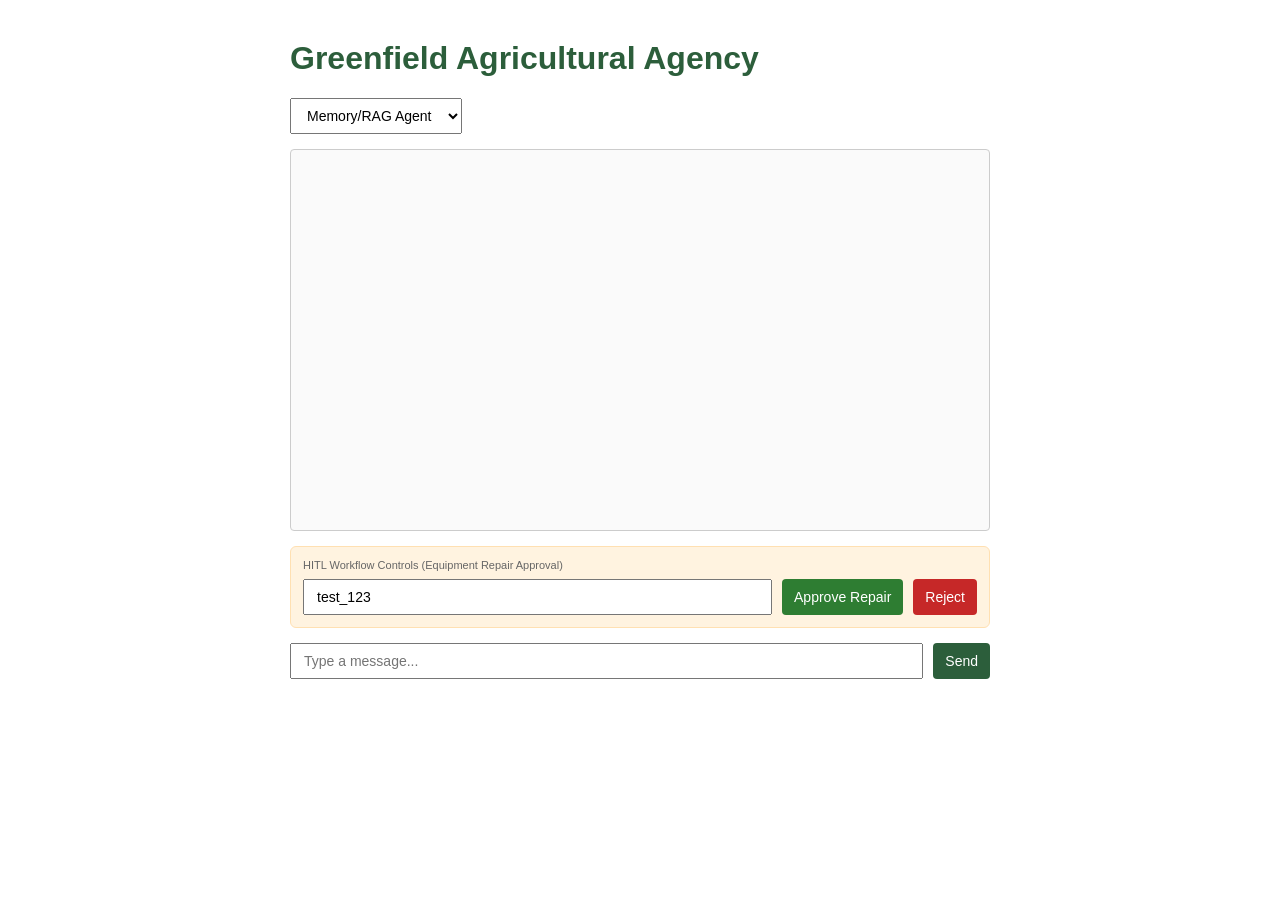
<file: platform/frontend/index.html>
<!DOCTYPE html>
<html lang="en">
<head>
    <meta charset="UTF-8">
    <meta name="viewport" content="width=device-width, initial-scale=1.0">
    <title>Greenfield Agricultural Agency</title>
    <style>
        body {
            font-family: Arial, sans-serif;
            max-width: 700px;
            margin: 40px auto;
            padding: 0 20px;
            color: #333;
        }
        h1 {
            color: #2c5e3b;
        }
        .controls {
            display: flex;
            gap: 10px;
            margin-bottom: 15px;
        }
        select, input, button {
            padding: 8px 12px;
            font-size: 14px;
        }
        input {
            flex-grow: 1;
        }
        button {
            background-color: #2c5e3b;
            color: white;
            border: none;
            cursor: pointer;
            border-radius: 4px;
        }
        button:hover {
            background-color: #1e3f28;
        }
        .btn-approve {
            background-color: #2e7d32;
        }
        .btn-reject {
            background-color: #c62828;
        }
        .btn-approve:hover { background-color: #1b5e20; }
        .btn-reject:hover { background-color: #b71c1c; }
        
        #chatArea {
            border: 1px solid #ccc;
            border-radius: 4px;
            height: 350px;
            overflow-y: auto;
            padding: 15px;
            background-color: #fafafa;
        }
        .message {
            margin-bottom: 12px;
            padding: 8px 12px;
            border-radius: 6px;
            max-width: 80%;
        }
        .user {
            background-color: #e3f2fd;
            margin-left: auto;
            text-align: right;
        }
        .backend {
            background-color: #e8f5e9;
            margin-right: auto;
        }
        .meta {
            font-size: 11px;
            color: #666;
            margin-bottom: 4px;
        }
        .approval-card {
            background-color: #fff3e0;
            border: 1px solid #ffe0b2;
            padding: 12px;
            border-radius: 6px;
            margin-top: 15px;
        }
    </style>
</head>
<body>
    <h1>Greenfield Agricultural Agency</h1>

    <div class="controls">
        <select id="agentSelect">
            <option value="Memory/RAG Agent">Memory/RAG Agent</option>
            <option value="Planning Agent">Planning Agent</option>
            <option value="State Graph Agent">State Graph Agent</option>
        </select>
    </div>

    <div id="chatArea"></div>

    <!-- HITL Approval Control Box -->
    <div class="approval-card">
        <div class="meta">HITL Workflow Controls (Equipment Repair Approval)</div>
        <div class="controls" style="margin-top: 8px; margin-bottom: 0;">
            <input type="text" id="threadInput" placeholder="Thread ID (e.g. test_123)" value="test_123" />
            <button class="btn-approve" id="approveBtn">Approve Repair</button>
            <button class="btn-reject" id="rejectBtn">Reject</button>
        </div>
    </div>

    <div class="controls" style="margin-top: 15px;">
        <input type="text" id="messageInput" placeholder="Type a message..." />
        <button id="sendBtn">Send</button>
    </div>

    <script>
        const chatArea = document.getElementById('chatArea');
        const messageInput = document.getElementById('messageInput');
        const agentSelect = document.getElementById('agentSelect');
        const sendBtn = document.getElementById('sendBtn');
        const threadInput = document.getElementById('threadInput');
        const approveBtn = document.getElementById('approveBtn');
        const rejectBtn = document.getElementById('rejectBtn');

        function appendMessage(sender, text, isUser) {
            const msgDiv = document.createElement('div');
            msgDiv.className = 'message ' + (isUser ? 'user' : 'backend');
            
            const metaDiv = document.createElement('div');
            metaDiv.className = 'meta';
            metaDiv.textContent = sender;

            const textDiv = document.createElement('div');
            textDiv.textContent = text;

            msgDiv.appendChild(metaDiv);
            msgDiv.appendChild(textDiv);
            chatArea.appendChild(msgDiv);
            chatArea.scrollTop = chatArea.scrollHeight;
        }

        async function sendMessage() {
            const message = messageInput.value.trim();
            const agent = agentSelect.value;

            if (!message) return;

            appendMessage('User (' + agent + ')', message, true);
            messageInput.value = '';

            try {
                const response = await fetch('/chat', {
                    method: 'POST',
                    headers: { 'Content-Type': 'application/json' },
                    body: JSON.stringify({ message: message, agent: agent })
                });

                if (!response.ok) {
                    throw new Error('HTTP error ' + response.status);
                }

                const data = await response.json();
                appendMessage('Backend', data.reply, false);
            } catch (err) {
                appendMessage('Error', 'Failed to reach backend: ' + err.message, false);
            }
        }

        async function handleApproval(isApproved) {
            const threadId = threadInput.value.trim();
            if (!threadId) {
                alert('Please enter a Thread ID');
                return;
            }

            appendMessage('System', `Sending HITL Decision (${isApproved ? 'Approved' : 'Rejected'}) for Thread: ${threadId}`, true);

            try {
                const response = await fetch('/api/equipment-repair/approve', {
                    method: 'POST',
                    headers: { 'Content-Type': 'application/json' },
                    body: JSON.stringify({ thread_id: threadId, approved: isApproved })
                });

                const data = await response.json();

                if (response.ok) {
                    appendMessage('LangGraph Workflow', `Execution Resumed: ${data.message || 'Success'}`, false);
                } else {
                    appendMessage('Error', `Approval failed: ${data.detail || 'Unknown error'}`, false);
                }
            } catch (err) {
                appendMessage('Error', 'Failed to process approval: ' + err.message, false);
            }
        }

        sendBtn.addEventListener('click', sendMessage);
        messageInput.addEventListener('keydown', (e) => {
            if (e.key === 'Enter') sendMessage();
        });

        approveBtn.addEventListener('click', () => handleApproval(true));
        rejectBtn.addEventListener('click', () => handleApproval(false));
    </script>
</body>
</html>
</file>
